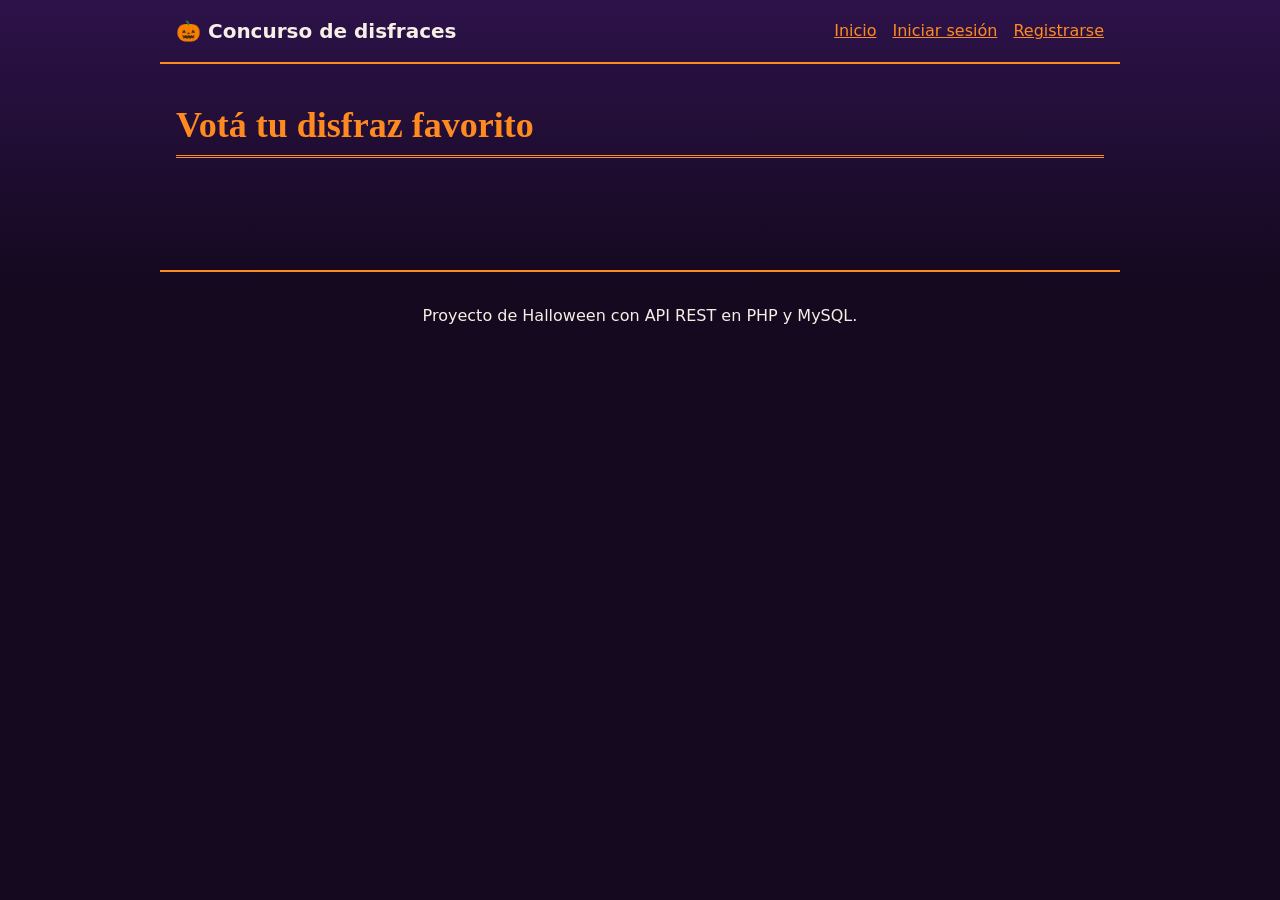
<file: public/index.html>
<!doctype html>
<html lang="es">
  <head>
    <meta charset="UTF-8" />
    <meta name="viewport" content="width=device-width, initial-scale=1" />
    <title>Inicio | Concurso de disfraces</title>
    <meta
      name="description"
      content="Concurso de disfraces de Halloween: registrate y votá por tu favorito."
    />
    <link rel="stylesheet" href="css/estilos.css" />
  </head>
  <body>
    <a href="#contenido" class="skip-link">Saltar al contenido</a>
    <header>
      <p class="marca">
        <span aria-hidden="true">🎃</span> Concurso de disfraces
      </p>
      <nav id="nav" aria-label="Principal"></nav>
    </header>
    <main id="contenido">
      <h1>Votá tu disfraz favorito</h1>
      <p id="estado" class="estado" role="status" aria-live="polite"></p>
      <section id="lista" aria-label="Lista de disfraces"></section>
    </main>
    <footer><p>Proyecto de Halloween con API REST en PHP y MySQL.</p></footer>
    <script type="module" src="js/index.js"></script>
  </body>
</html>
</file>
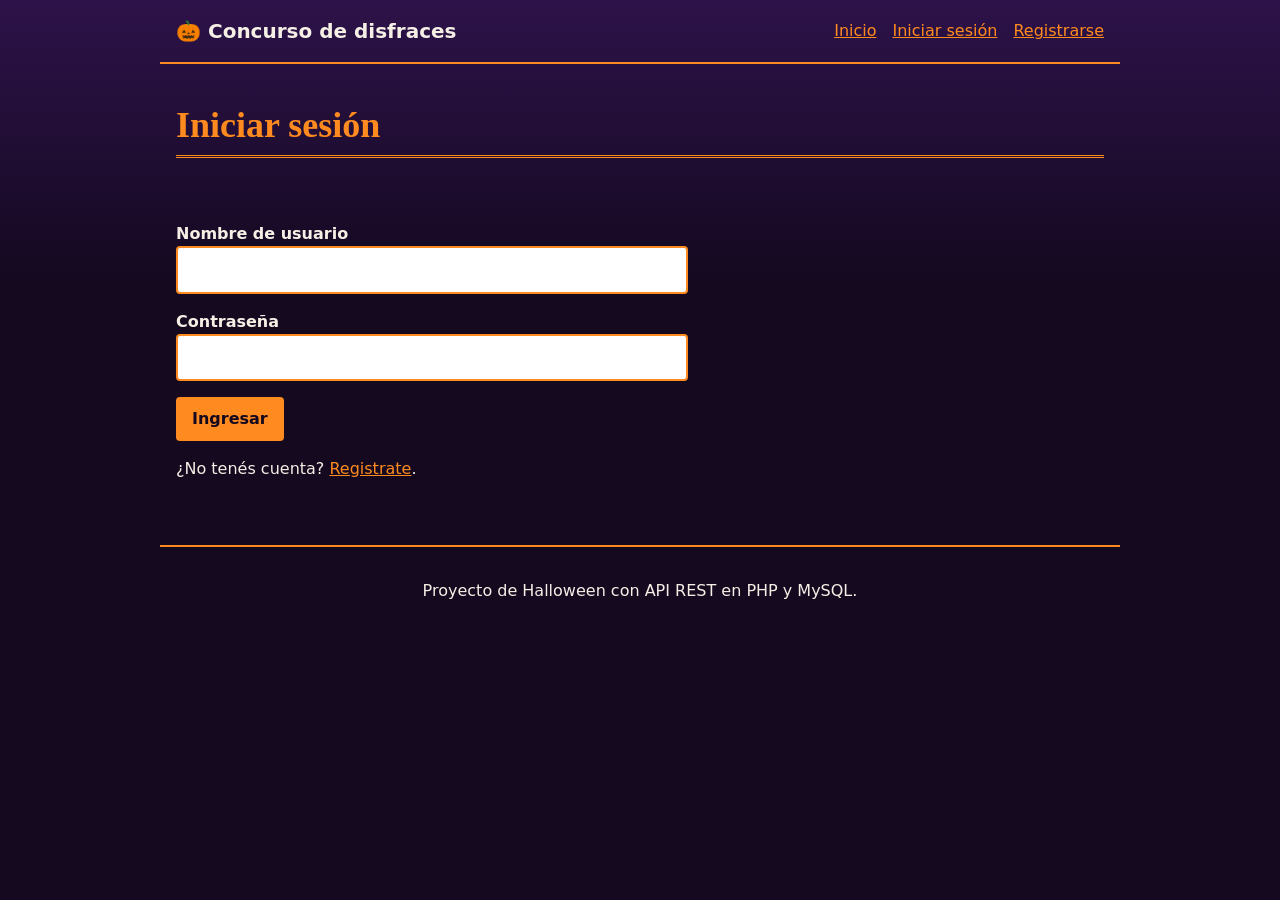
<file: public/admin.html>
<!doctype html>
<html lang="es">
  <head>
    <meta charset="UTF-8" />
    <meta name="viewport" content="width=device-width, initial-scale=1" />
    <title>Administración | Concurso de disfraces</title>
    <meta
      name="description"
      content="Concurso de disfraces de Halloween: registrate y votá por tu favorito."
    />
    <link rel="stylesheet" href="css/estilos.css" />
  </head>
  <body>
    <a href="#contenido" class="skip-link">Saltar al contenido</a>
    <header>
      <p class="marca">
        <span aria-hidden="true">🎃</span> Concurso de disfraces
      </p>
      <nav id="nav" aria-label="Principal"></nav>
    </header>
    <main id="contenido">
      <h1>Administración de disfraces</h1>
      <p id="estado" class="estado" role="status" aria-live="polite"></p>
      <section aria-labelledby="titulo-form">
        <h2 id="titulo-form">Nuevo disfraz</h2>
        <form id="form">
          <input type="hidden" name="id_disfraz" />
          <label for="nombre">Nombre</label>
          <input
            id="nombre"
            name="nombre"
            type="text"
            maxlength="50"
            required
          />
          <label for="descripcion">Descripción</label>
          <textarea
            id="descripcion"
            name="descripcion"
            rows="4"
            required
          ></textarea>
          <label for="foto">Foto (JPG, PNG, WEBP o GIF, hasta 5 MB)</label>
          <input
            id="foto"
            name="foto"
            type="file"
            accept="image/jpeg,image/png,image/webp,image/gif"
          />
          <button type="submit">Guardar disfraz</button>
          <button type="button" id="cancelar" hidden>Cancelar edición</button>
        </form>
      </section>
      <div class="tabla">
        <table>
          <caption>
            Disfraces registrados
          </caption>
          <thead>
            <tr>
              <th scope="col">Nombre</th>
              <th scope="col">Descripción</th>
              <th scope="col">Votos</th>
              <th scope="col">Acciones</th>
            </tr>
          </thead>
          <tbody id="cuerpo"></tbody>
        </table>
      </div>
    </main>
    <footer><p>Proyecto de Halloween con API REST en PHP y MySQL.</p></footer>
    <script type="module" src="js/admin.js"></script>
  </body>
</html>
</file>
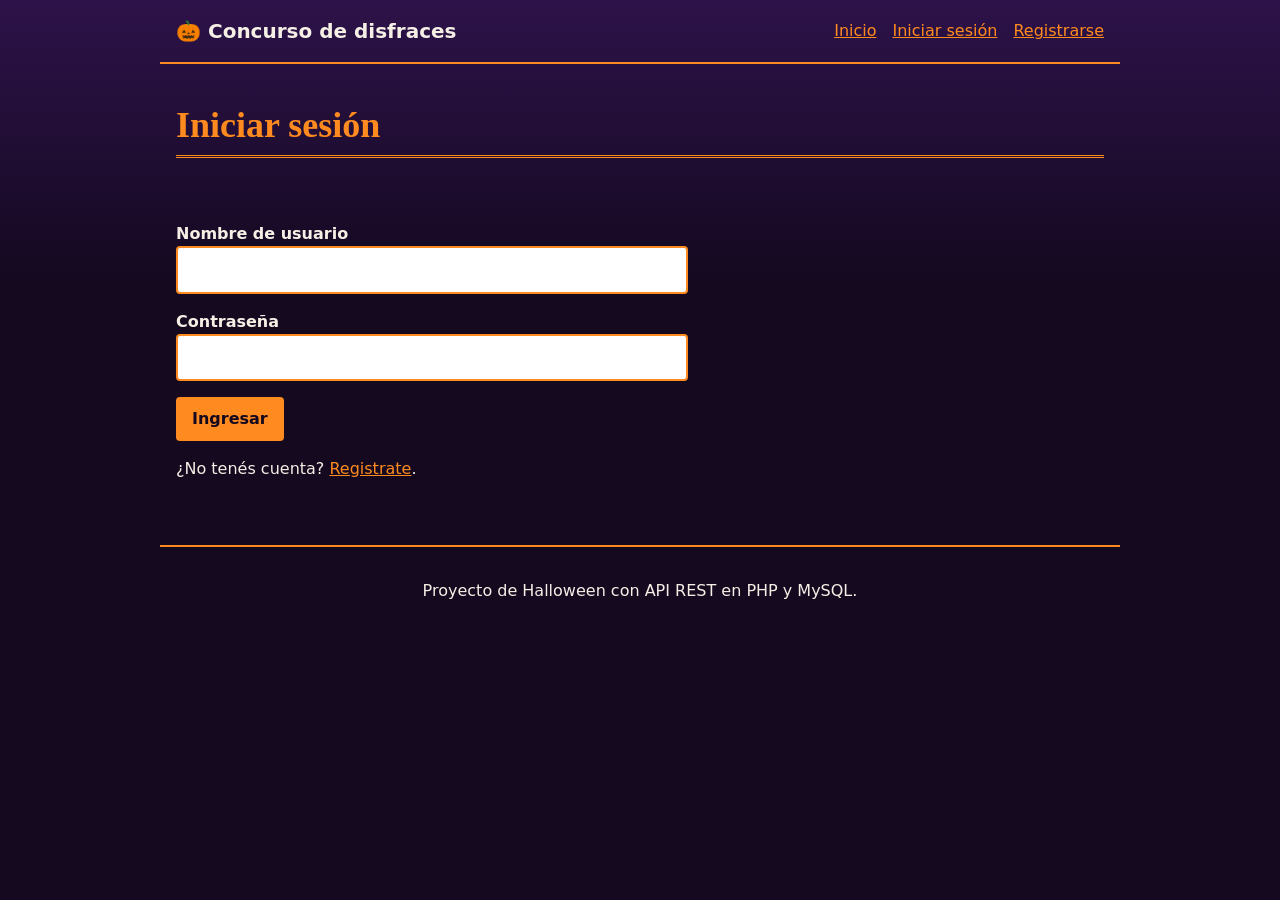
<file: public/login.html>
<!doctype html>
<html lang="es">
  <head>
    <meta charset="UTF-8" />
    <meta name="viewport" content="width=device-width, initial-scale=1" />
    <title>Iniciar sesión | Concurso de disfraces</title>
    <meta
      name="description"
      content="Concurso de disfraces de Halloween: registrate y votá por tu favorito."
    />
    <link rel="stylesheet" href="css/estilos.css" />
  </head>
  <body>
    <a href="#contenido" class="skip-link">Saltar al contenido</a>
    <header>
      <p class="marca">
        <span aria-hidden="true">🎃</span> Concurso de disfraces
      </p>
      <nav id="nav" aria-label="Principal"></nav>
    </header>
    <main id="contenido">
      <h1>Iniciar sesión</h1>
      <p id="estado" class="estado" role="status" aria-live="polite"></p>
      <form id="form">
        <label for="nombre">Nombre de usuario</label>
        <input
          id="nombre"
          name="nombre"
          type="text"
          autocomplete="username"
          required
        />
        <label for="clave">Contraseña</label>
        <input
          id="clave"
          name="clave"
          type="password"
          autocomplete="current-password"
          required
        />
        <button type="submit">Ingresar</button>
      </form>
      <p>¿No tenés cuenta? <a href="registro.html">Registrate</a>.</p>
    </main>
    <footer><p>Proyecto de Halloween con API REST en PHP y MySQL.</p></footer>
    <script type="module" src="js/login.js"></script>
  </body>
</html>
</file>
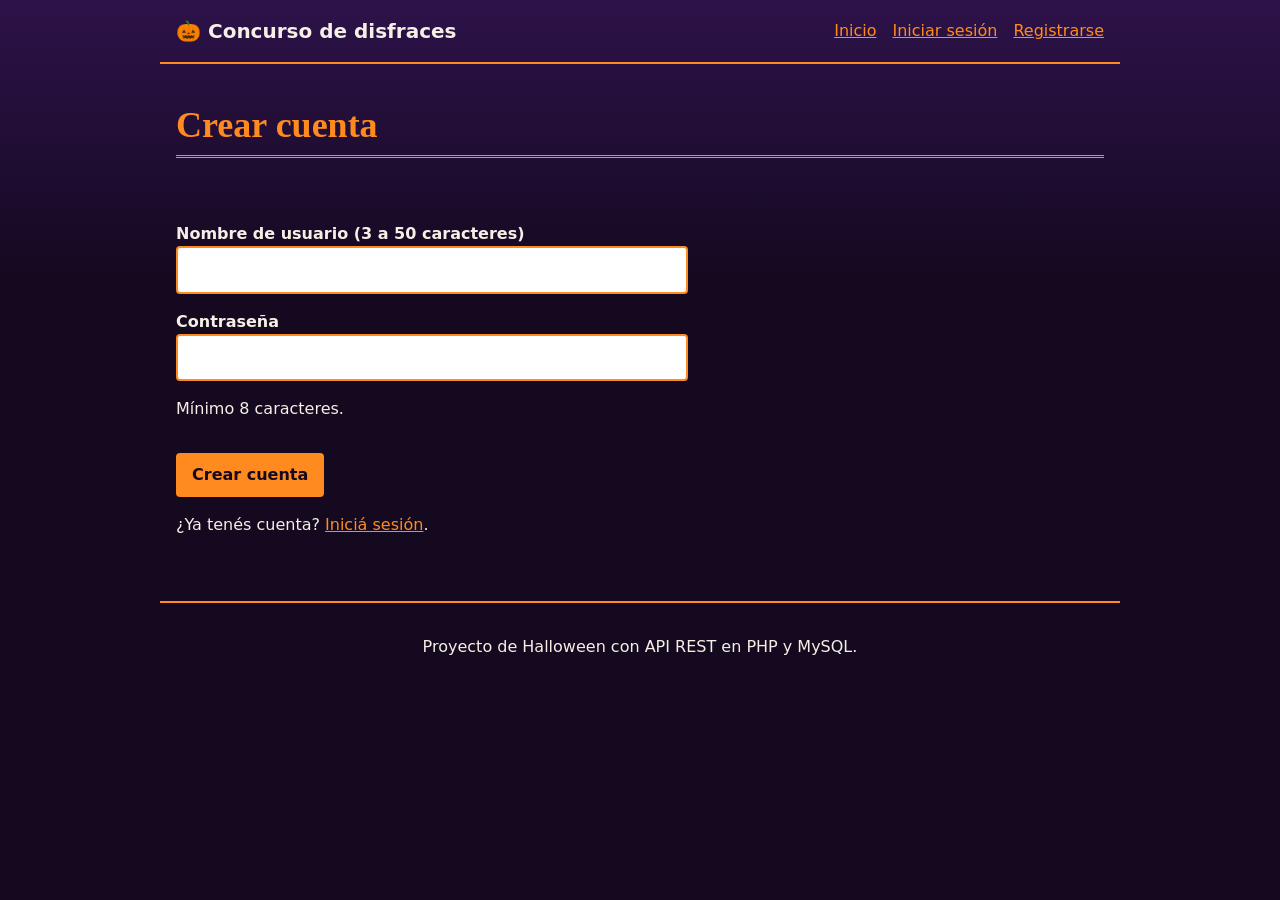
<file: public/registro.html>
<!doctype html>
<html lang="es">
  <head>
    <meta charset="UTF-8" />
    <meta name="viewport" content="width=device-width, initial-scale=1" />
    <title>Registro | Concurso de disfraces</title>
    <meta
      name="description"
      content="Concurso de disfraces de Halloween: registrate y votá por tu favorito."
    />
    <link rel="stylesheet" href="css/estilos.css" />
  </head>
  <body>
    <a href="#contenido" class="skip-link">Saltar al contenido</a>
    <header>
      <p class="marca">
        <span aria-hidden="true">🎃</span> Concurso de disfraces
      </p>
      <nav id="nav" aria-label="Principal"></nav>
    </header>
    <main id="contenido">
      <h1>Crear cuenta</h1>
      <p id="estado" class="estado" role="status" aria-live="polite"></p>
      <form id="form">
        <label for="nombre">Nombre de usuario (3 a 50 caracteres)</label>
        <input
          id="nombre"
          name="nombre"
          type="text"
          minlength="3"
          maxlength="50"
          autocomplete="username"
          required
        />
        <label for="clave">Contraseña</label>
        <input
          id="clave"
          name="clave"
          type="password"
          minlength="8"
          autocomplete="new-password"
          aria-describedby="ayuda-clave"
          required
        />
        <p id="ayuda-clave">Mínimo 8 caracteres.</p>
        <button type="submit">Crear cuenta</button>
      </form>
      <p>¿Ya tenés cuenta? <a href="login.html">Iniciá sesión</a>.</p>
    </main>
    <footer><p>Proyecto de Halloween con API REST en PHP y MySQL.</p></footer>
    <script type="module" src="js/registro.js"></script>
  </body>
</html>
</file>
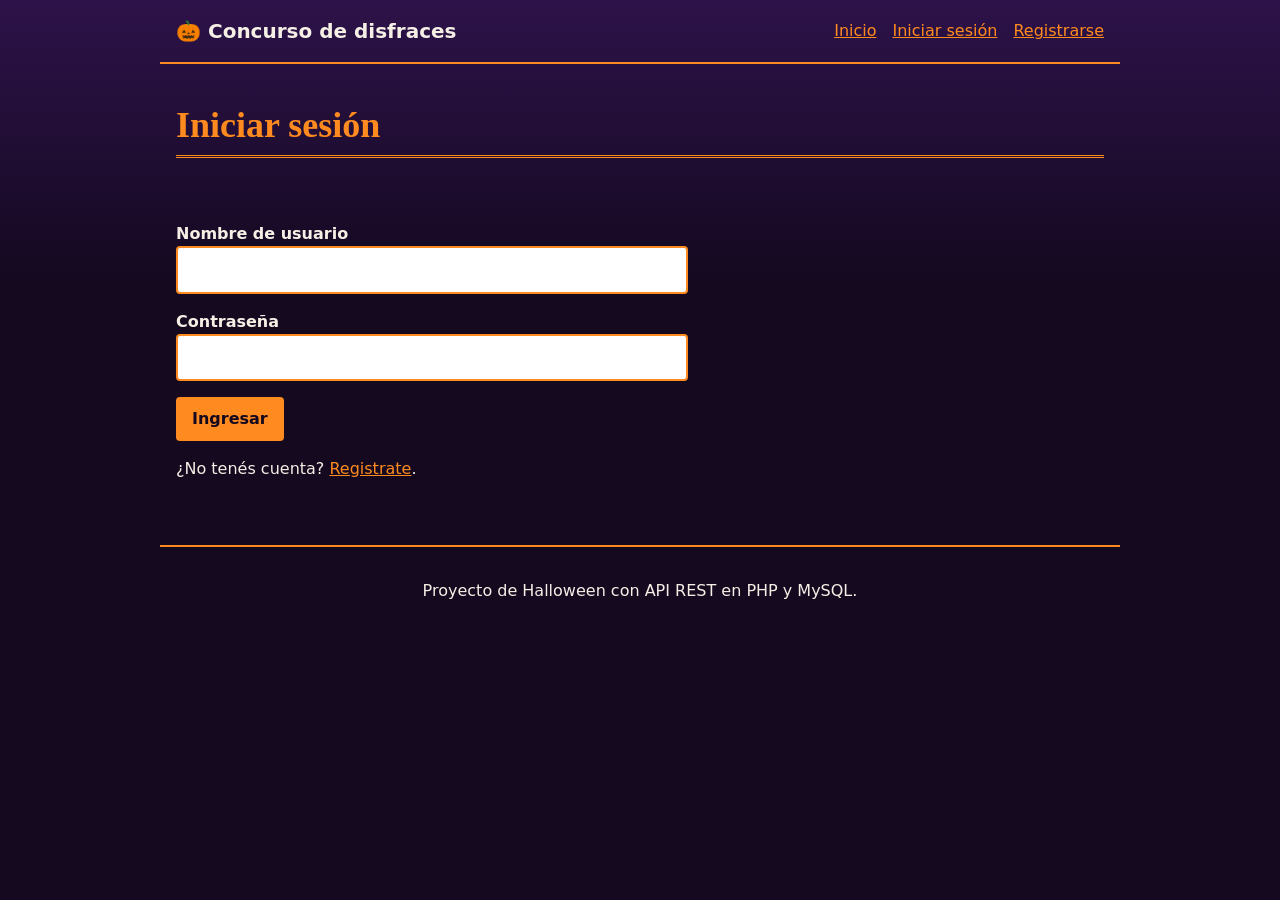
<file: public/subir.html>
<!doctype html>
<html lang="es">
  <head>
    <meta charset="UTF-8" />
    <meta name="viewport" content="width=device-width, initial-scale=1" />
    <title>Subir mi disfraz | Concurso de disfraces</title>
    <meta
      name="description"
      content="Subí la foto y la descripción de tu disfraz de Halloween."
    />
    <link rel="stylesheet" href="css/estilos.css" />
  </head>
  <body>
    <a href="#contenido" class="skip-link">Saltar al contenido</a>
    <header>
      <p class="marca">
        <span aria-hidden="true">🎃</span> Concurso de disfraces
      </p>
      <nav id="nav" aria-label="Principal"></nav>
    </header>
    <main id="contenido">
      <h1>Subí tu disfraz</h1>
      <p id="estado" class="estado" role="status" aria-live="polite"></p>
      <form id="form">
        <label for="nombre">Nombre del disfraz</label>
        <input id="nombre" name="nombre" type="text" maxlength="50" required />
        <label for="descripcion">Descripción</label>
        <textarea
          id="descripcion"
          name="descripcion"
          rows="4"
          required
        ></textarea>
        <label for="foto">Foto (JPG, PNG, WEBP o GIF, hasta 1 MB)</label>
        <input
          id="foto"
          name="foto"
          type="file"
          accept="image/jpeg,image/png,image/webp,image/gif"
          required
        />
        <button type="submit">Subir disfraz</button>
      </form>
    </main>
    <footer><p>Proyecto de Halloween con API REST en PHP y MySQL.</p></footer>
    <script type="module" src="js/subir.js"></script>
  </body>
</html>
</file>
<file: public/css/estilos.css>
:root {
  --fondo: #14091f;
  --superficie: #231335;
  --texto: #f5efe6;
  --naranja: #ff8a1f;
  --acento: #ffd54a;
  --error: #ff8080;
}
* {
  box-sizing: border-box;
}
body {
  margin: 0;
  font-family: system-ui, sans-serif;
  line-height: 1.5;
  background: var(--fondo)
    linear-gradient(180deg, #2d1249 0, var(--fondo) 18rem) no-repeat;
  color: var(--texto);
}
header,
main,
footer {
  max-width: 60rem;
  margin: 0 auto;
  padding: 1rem;
}
header {
  display: flex;
  flex-wrap: wrap;
  gap: 1rem;
  align-items: center;
  justify-content: space-between;
  border-bottom: 2px solid var(--naranja);
}
nav {
  display: flex;
  flex-wrap: wrap;
  gap: 1rem;
  align-items: center;
}
.marca {
  margin: 0;
  font-weight: 700;
  font-size: 1.25rem;
}
a {
  color: var(--naranja);
}
h1,
h2 {
  font-family: Georgia, "Times New Roman", serif;
  color: var(--naranja);
  line-height: 1.2;
}
h1 {
  font-size: 2.25rem;
  padding-bottom: 0.5rem;
  border-bottom: 3px double var(--naranja);
}
footer {
  border-top: 2px solid var(--naranja);
  margin-top: 2rem;
  text-align: center;
}
.tarjeta {
  background: var(--superficie);
  border: 1px solid #6b3a8f;
  border-top: 6px solid var(--naranja);
  border-radius: 0.5rem;
  padding: 1rem;
  margin-bottom: 1rem;
}
.tarjeta h2 {
  margin-top: 0;
}
.tarjeta img {
  max-width: 100%;
  height: auto;
  border-radius: 0.25rem;
}
label {
  display: block;
  margin-top: 1rem;
  font-weight: 600;
}
input,
textarea {
  width: 100%;
  padding: 0.6rem;
  background: #fff;
  color: #000;
  border: 2px solid var(--naranja);
  border-radius: 0.25rem;
  font: inherit;
}
form {
  max-width: 32rem;
}
button {
  min-height: 44px;
  padding: 0.5rem 1rem;
  background: var(--naranja);
  color: #14091f;
  border: 0;
  border-radius: 0.25rem;
  font: inherit;
  font-weight: 700;
  cursor: pointer;
}
button:disabled {
  background: #6b5a7d;
  color: #fff;
  cursor: not-allowed;
}
form button {
  margin-top: 1rem;
}
.estado {
  min-height: 1.5rem;
  font-weight: 600;
}
.error {
  color: var(--error);
}
.tabla {
  overflow-x: auto;
  margin-top: 2rem;
}
table {
  width: 100%;
  border-collapse: collapse;
}
caption {
  text-align: left;
  font-weight: 700;
  padding: 0.5rem 0;
}
th,
td {
  border: 1px solid var(--naranja);
  padding: 0.5rem;
  text-align: left;
  vertical-align: top;
}
td button {
  margin: 0.15rem;
}
:focus-visible {
  outline: 3px solid var(--acento);
  outline-offset: 3px;
}
.skip-link {
  position: absolute;
  left: -9999px;
}
.skip-link:focus {
  left: 1rem;
  top: 1rem;
  z-index: 100;
  background: #000;
  color: #fff;
  padding: 0.5rem 1rem;
}

#lista {
  display: grid;
  grid-template-columns: repeat(auto-fill, minmax(17rem, 1fr));
  gap: 1rem;
}
#lista .tarjeta {
  margin: 0;
}
.tarjeta p:nth-of-type(2) {
  font-weight: 700;
  color: var(--acento);
}
</file>
